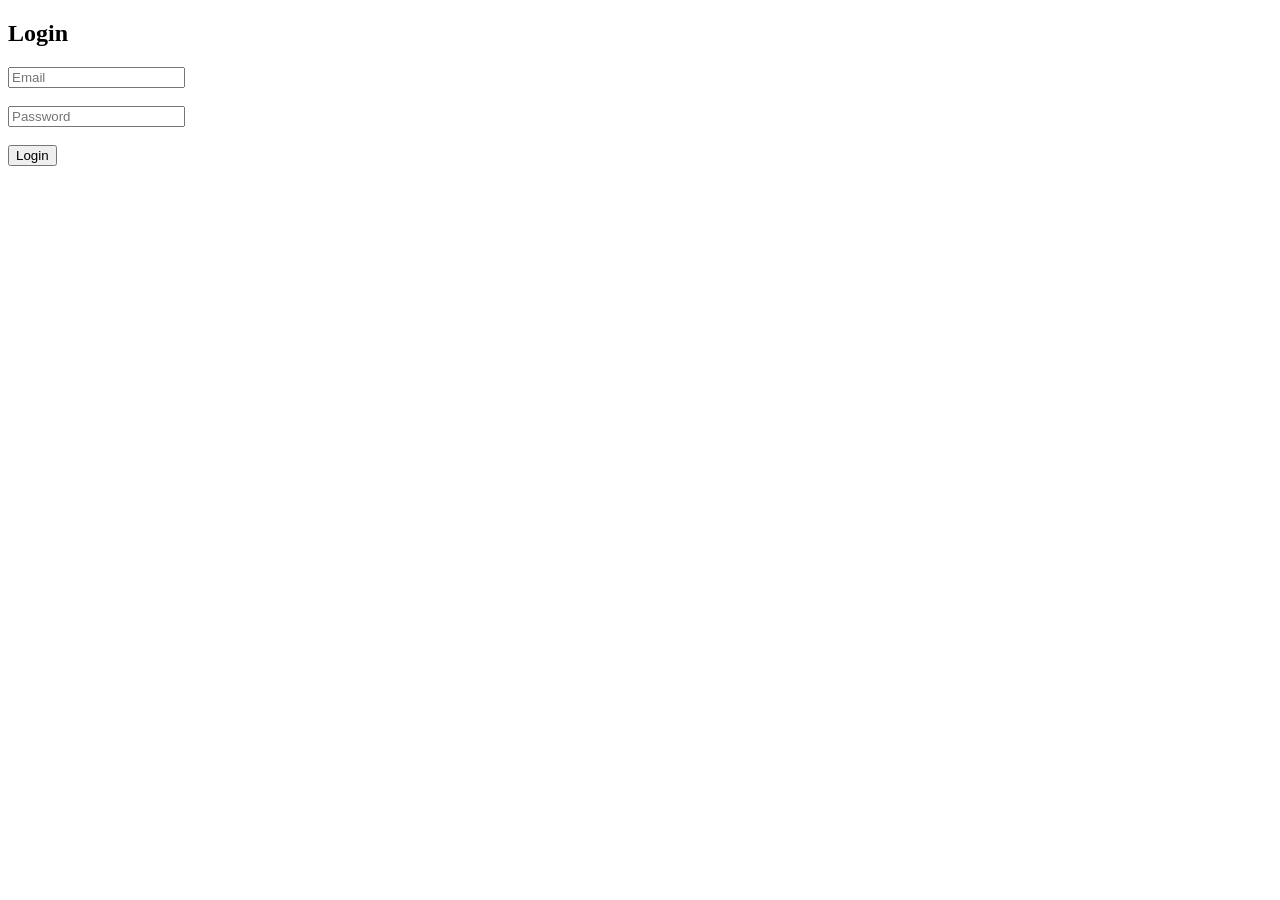
<file: login.html>
<!DOCTYPE html>
<html>
<head>
<title>Login - Frozofeet</title>
</head>
<body>
<h2>Login</h2>
<input type="email" id="email" placeholder="Email"><br><br>
<input type="password" id="password" placeholder="Password"><br><br>
<button onclick="login()">Login</button>

<script>
function login(){
    let email=document.getElementById("email").value
    let password=document.getElementById("password").value
    fetch("http://localhost:3000/login",{
        method:"POST",
        headers:{"Content-Type":"application/json"},
        body:JSON.stringify({email,password})
    })
    .then(res=>res.text())
    .then(data=>{
        alert(data)
        if(data==="Login success"){
            localStorage.setItem("frozofeetUser", email)
        }
    })
}
</script>
</body>
</html>
</file>
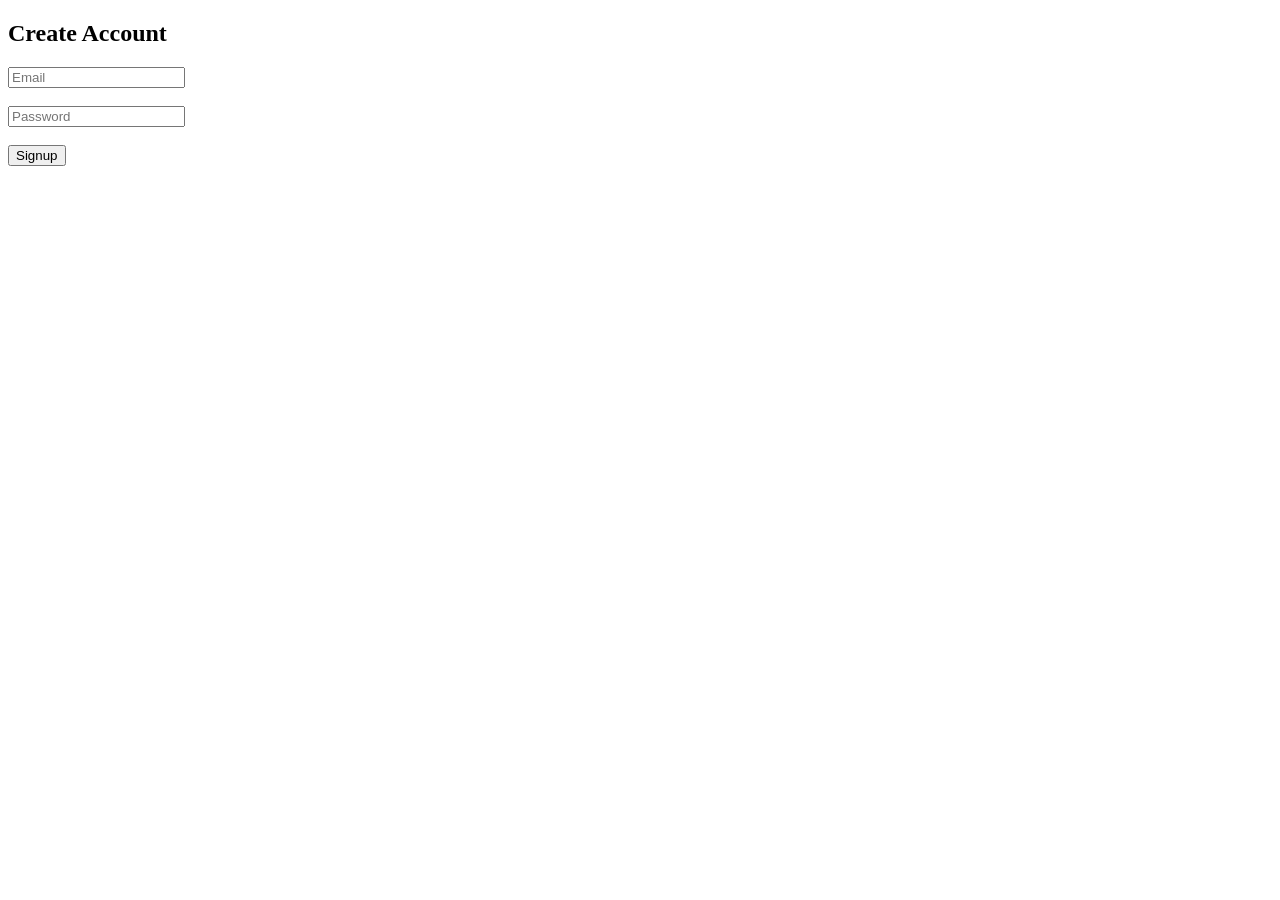
<file: signup.html>
<!DOCTYPE html>
<html>
<head>
<title>Signup - Frozofeet</title>
</head>
<body>
<h2>Create Account</h2>
<input type="email" id="email" placeholder="Email"><br><br>
<input type="password" id="password" placeholder="Password"><br><br>
<button onclick="signup()">Signup</button>

<script>
function signup(){
    let email=document.getElementById("email").value
    let password=document.getElementById("password").value
    fetch("http://localhost:3000/signup",{
        method:"POST",
        headers:{"Content-Type":"application/json"},
        body:JSON.stringify({email,password})
    })
    .then(res=>res.text())
    .then(data=>alert(data))
}
</script>
</body>
</html>
</file>
